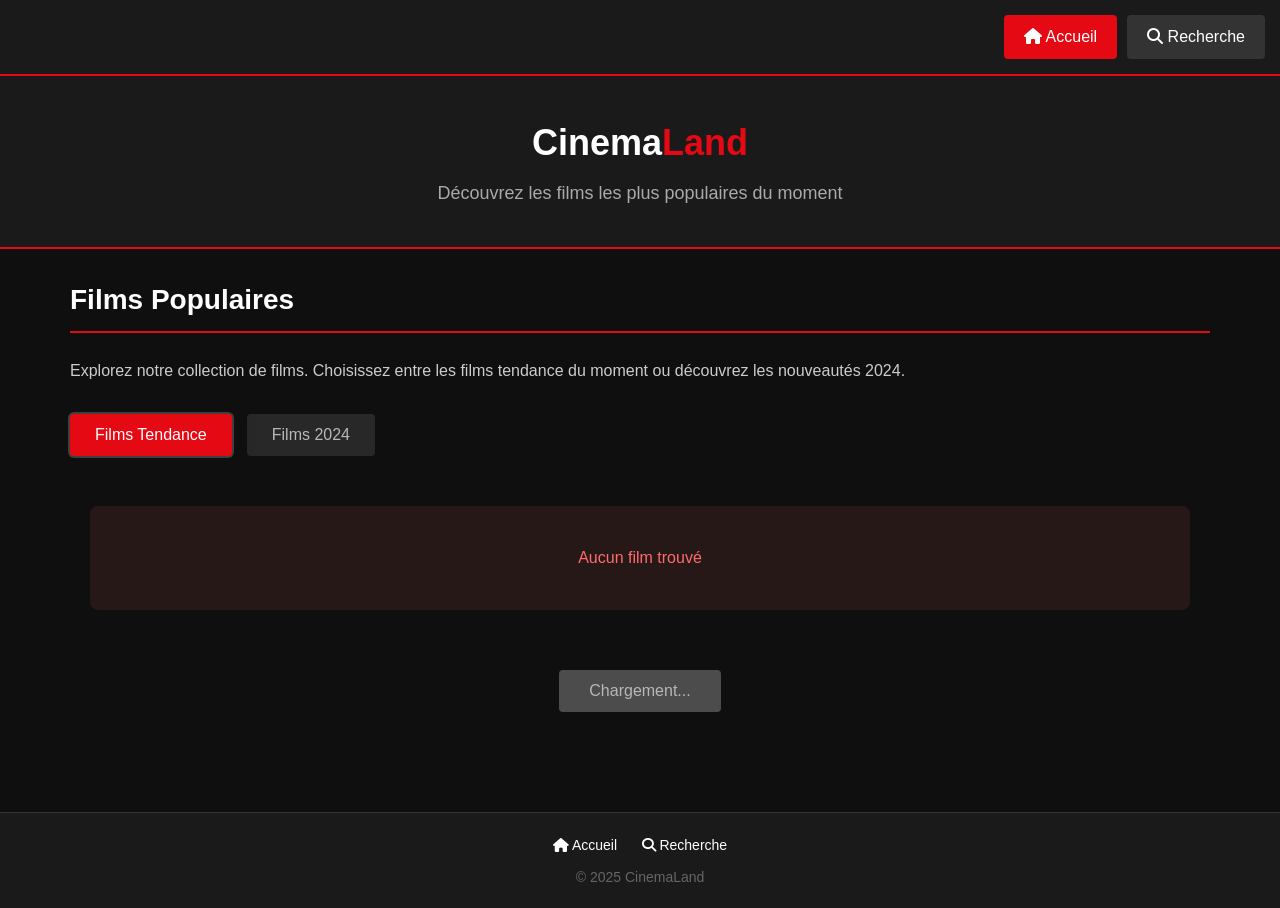
<file: index.html>
<!DOCTYPE html>
<html lang="fr">
<head>
    <meta charset="UTF-8">
    <meta name="viewport" content="width=device-width, initial-scale=1.0">
    <title>CinemaLand</title>
    <link rel="stylesheet" href="https://cdnjs.cloudflare.com/ajax/libs/font-awesome/6.4.0/css/all.min.css">
    <link rel="stylesheet" href="CSS/index.css">
</head>
<body>
    <nav class="top-nav">
        <a href="index.html" class="nav-btn active">
            <i class="fas fa-home"></i> Accueil
        </a>
        <a href="search.html" class="nav-btn">
            <i class="fas fa-search"></i> Recherche
        </a>
    </nav>

    <header>
        <h1>Cinema<span class="netflix-red">Land</span></h1>
        <p>Découvrez les films les plus populaires du moment</p>
    </header>

    <main>
        <section>
            <h2 class="section-title">Films Populaires</h2>
            <p class="description-text">
                Explorez notre collection de films. Choisissez entre les films tendance du moment ou découvrez les nouveautés 2024.
            </p>
            
            <div id="filtre-container-placeholder"></div>
            
            <div id="movies-2024" class="films-container">
            </div>
            
            <div class="btn-container">
                <button id="btn-charger-plus" class="btn-charger">
                    <i class="fas fa-plus"></i> Charger plus de films
                </button>
            </div>
        </section>
    </main>

    <footer>
        <div class="footer-links">
            <a href="index.html"><i class="fas fa-home"></i> Accueil</a>
            <a href="search.html"><i class="fas fa-search"></i> Recherche</a>
        </div>
        <p>© 2025 CinemaLand</p>
    </footer>
    
    <script src="secrets.js"></script>
    <script src="JS/cache.js"></script>
    <script src="JS/index.js"></script>
</body>
</html>
</file>
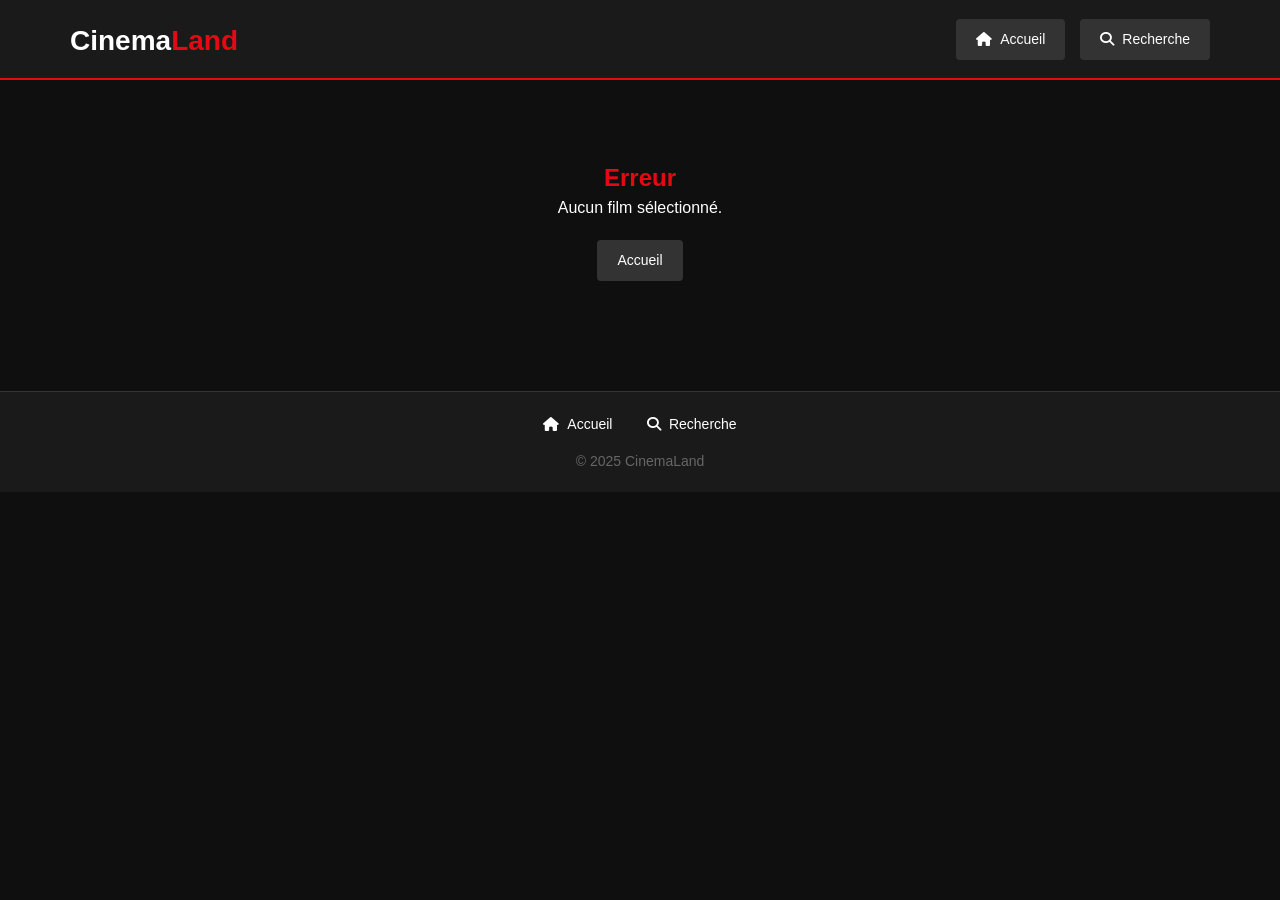
<file: movie.html>
<!DOCTYPE html>
<html lang="fr">
<head>
    <meta charset="UTF-8">
    <meta name="viewport" content="width=device-width, initial-scale=1.0">
    <title>CinemaLand</title>
    <link rel="stylesheet" href="https://cdnjs.cloudflare.com/ajax/libs/font-awesome/6.4.0/css/all.min.css">
    <link rel="stylesheet" href="CSS/movie.css">
</head>
<body>
    <header>
        <div class="header-container">
            <h1><a href="index.html">Cinema<span>Land</span></a></h1>
            <nav>
                <a href="index.html"><i class="fas fa-home"></i> Accueil</a>
                <a href="search.html"><i class="fas fa-search"></i> Recherche</a>
            </nav>
        </div>
    </header>

    <main>
        <div class="movie-header">
            <div class="movie-poster-box">
                <img id="movie-poster" src="" alt="Poster du film" class="movie-poster">
            </div>
            <div class="movie-main-info">
                <h1 id="movie-title">Chargement...</h1>
                <div class="movie-basics">
                    <span id="movie-year"></span>
                    <span id="movie-runtime"></span>
                    <span id="movie-rating"></span>
                </div>
                <div class="movie-genres" id="movie-genres"></div>
                <a href="index.html" class="back-btn">
                    <i class="fas fa-arrow-left"></i> Retour aux films
                </a>
            </div>
        </div>

        <div class="movie-content">
            <div class="content-box">
                <h2></i> Synopsis</h2>
                <p id="movie-overview" class="movie-summary">Chargement du synopsis...</p>
            </div>

            <div class="content-box">
                <h2></i> Informations</h2>
                <div class="info-list">
                    <div class="info-line">
                        <strong>Date de sortie</strong>
                        <span id="movie-release-date">Chargement...</span>
                    </div>
                    <div class="info-line">
                        <strong>Durée</strong>
                        <span id="movie-duration">Chargement...</span>
                    </div>
                    <div class="info-line">
                        <strong>Statut</strong>
                        <span id="movie-status">Chargement...</span>
                    </div>
                    <div class="info-line">
                        <strong>Langue originale</strong>
                        <span id="movie-language">Chargement...</span>
                    </div>
                </div>
            </div>

            <div class="content-box">
                <h2></i> Casting</h2>
                <div class="cast-list" id="movie-cast">
                </div>
            </div>

            <div class="content-box">
                <h2></i> Notes</h2>
                <div class="notes-box">
                    <div class="note-item">
                        <h3>Note moyenne</h3>
                        <p id="movie-vote-average">-</p>
                    </div>
                    <div class="note-item">
                        <h3>Nombre de votes</h3>
                        <p id="movie-vote-count">0</p>
                    </div>
                </div>
            </div>

            <div class="content-box" id="dvd-section" style="display: none;">
                <h2></i> Sortie DVD/Blu-ray</h2>
                <div class="dvd-box">
                    <p id="movie-dvd-date">Date non disponible</p>
                    <p class="small-text">Date de sortie en format physique</p>
                </div>
            </div>
        </div>
    </main>

    <footer>
        <div class="footer-links">
            <a href="index.html"><i class="fas fa-home"></i> Accueil</a>
            <a href="search.html"><i class="fas fa-search"></i> Recherche</a>
        </div>
        <p>© 2025 CinemaLand</p>
    </footer>

    <script src="secrets.js"></script>
    <script src="JS/cache.js"></script>
    <script src="JS/movie.js"></script>
</body>
</html>
</file>
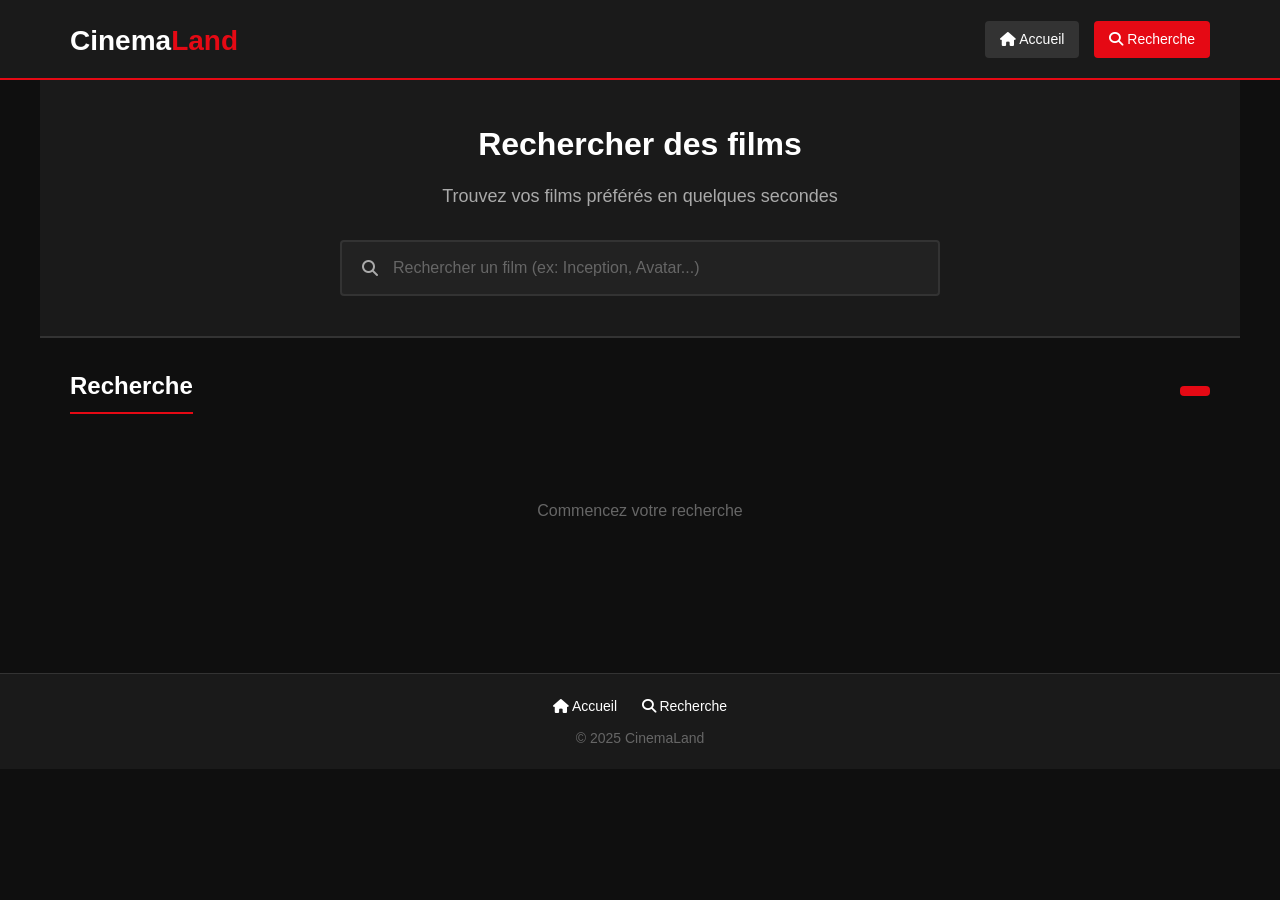
<file: search.html>
<!DOCTYPE html>
<html lang="fr">
<head>
    <meta charset="UTF-8">
    <meta name="viewport" content="width=device-width, initial-scale=1.0">
    <title>CinemaLand</title>
    <link rel="stylesheet" href="CSS/search.css">
    <link rel="stylesheet" href="https://cdnjs.cloudflare.com/ajax/libs/font-awesome/6.4.0/css/all.min.css">
</head>
<body>
    <header>
        <div class="header-container">
            <h1><a href="index.html">Cinema<span>Land</span></a></h1>
            <nav>
                <a href="index.html"><i class="fas fa-home"></i> Accueil</a>
                <a href="search.html" class="active"><i class="fas fa-search"></i> Recherche</a>
            </nav>
        </div>
    </header>

    <main>
        <section class="hero-section">
            <div class="hero-content">
                <h2>Rechercher des films</h2>
                <p>Trouvez vos films préférés en quelques secondes</p>
                
                <div class="search-container">
                    <div class="search-box">
                        <i class="fas fa-search"></i>
                        <input 
                            type="text" 
                            id="search-input" 
                            placeholder="Rechercher un film (ex: Inception, Avatar...)" 
                            autocomplete="off"
                        >
                        <button id="clear-search" class="clear-btn" style="display: none;">
                            <i class="fas fa-times"></i>
                        </button>
                    </div>
                </div>
            </div>
        </section>

        <section class="results-section">
            <div class="section-header">
                <h3 id="results-title">Résultats de recherche</h3>
                <div class="results-count" id="results-count"></div>
            </div>
            
            <div id="search-results" class="films-container">
                <div class="no-results">
                    <i class="fas fa-film"></i>
                    <h4>Commencez votre recherche</h4>
                    <p>Utilisez la barre de recherche ci-dessus pour trouver des films</p>
                </div>
            </div>
            
            <div class="btn-container" id="load-more-container" style="display: none;">
                <button id="btn-load-more" class="btn-load-more">
                    <i class="fas fa-plus"></i> Charger plus de résultats
                </button>
            </div>
        </section>
    </main>

    <footer>
        <div class="footer-content">
            <div class="footer-links">
                <a href="index.html"><i class="fas fa-home"></i> Accueil</a>
                <a href="search.html"><i class="fas fa-search"></i> Recherche</a>
            </div>
            <div class="footer-bottom">
                <p>© 2025 CinemaLand</p>
            </div>
        </div>
    </footer>

    <script src="secrets.js"></script>
    <script src="JS/cache.js"></script>
    <script src="JS/search.js"></script>
</body>
</html>
</file>
<file: CSS/index.css>
* {
    margin: 0;
    padding: 0;
    box-sizing: border-box;
}

body {
    font-family: Arial, sans-serif;
    background: #0f0f0f;
    color: white;
    line-height: 1.5;
    min-height: 100vh;
}

.top-nav {
    display: flex;
    justify-content: flex-end;
    padding: 15px;
    background: #1a1a1a;
    border-bottom: 2px solid #e50914;
}

.nav-btn {
    color: white;
    text-decoration: none;
    padding: 10px 20px;
    margin-left: 10px;
    background: #333;
    border-radius: 4px;
    font-weight: 500;
    transition: background 0.3s;
}

.nav-btn:hover {
    background: #e50914;
}

.nav-btn.active {
    background: #e50914;
}

header {
    padding: 40px 30px;
    background: #1a1a1a;
    text-align: center;
    border-bottom: 2px solid #e50914;
}

header h1 {
    font-size: 36px;
    margin-bottom: 10px;
    color: white;
}

header h1 .netflix-red {
    color: #e50914;
}

header p {
    color: #aaa;
    font-size: 18px;
}

main {
    padding: 30px;
    max-width: 1200px;
    margin: 0 auto;
}

.section-title {
    color: white;
    margin-bottom: 25px;
    border-bottom: 2px solid #e50914;
    padding-bottom: 10px;
    font-size: 28px;
}

.description-text {
    color: #ccc;
    margin-bottom: 30px;
    line-height: 1.6;
}

.filtre-container {
    display: flex;
    gap: 15px;
    margin-bottom: 30px;
    flex-wrap: wrap;
}

.btn-filtre {
    padding: 12px 25px;
    border: none;
    border-radius: 4px;
    font-size: 16px;
    font-weight: 500;
    cursor: pointer;
    transition: all 0.3s;
    display: flex;
    align-items: center;
    gap: 8px;
}

.btn-filtre-tendance {
    background: #e50914;
    color: white;
}

.btn-filtre-2024 {
    background: #1e90ff;
    color: white;
}

.btn-filtre:hover {
    opacity: 0.9;
    transform: translateY(-2px);
}

.btn-filtre.btn-active {
    box-shadow: 0 0 0 2px rgba(255, 255, 255, 0.2);
}

.btn-filtre.btn-inactive {
    background: #333;
    opacity: 0.7;
}

.films-container {
    display: grid;
    grid-template-columns: repeat(auto-fill, minmax(220px, 1fr));
    gap: 20px;
    margin: 30px 0;
}

.film {
    background: #1a1a1a;
    border-radius: 8px;
    overflow: hidden;
    transition: transform 0.3s;
    border: 1px solid #333;
}

.film:hover {
    transform: translateY(-5px);
    border-color: #e50914;
}

.film-img {
    width: 100%;
    height: 330px;
    object-fit: cover;
    display: block;
}

.film-overlay {
    padding: 15px;
}

.film-title {
    font-size: 16px;
    font-weight: 600;
    margin-bottom: 8px;
    color: white;
    line-height: 1.3;
}

.film-meta {
    color: #aaa;
    font-size: 14px;
    margin-bottom: 10px;
    display: flex;
    align-items: center;
    gap: 10px;
}

.film-rating {
    background: rgba(245, 197, 24, 0.2);
    color: #f5c518;
    padding: 2px 8px;
    border-radius: 4px;
    font-weight: bold;
}

.film-plot {
    color: #ccc;
    font-size: 14px;
    line-height: 1.4;
    margin-bottom: 15px;
    max-height: 60px;
    overflow: hidden;
}

.film-link {
    display: inline-flex;
    align-items: center;
    gap: 8px;
    background: #e50914;
    color: white;
    padding: 8px 16px;
    border-radius: 4px;
    text-decoration: none;
    font-weight: 500;
    font-size: 14px;
    transition: background 0.3s;
}

.film-link:hover {
    background: #ff2e2e;
}

.btn-container {
    text-align: center;
    margin: 40px 0;
}

.btn-charger {
    background: #e50914;
    color: white;
    border: none;
    padding: 12px 30px;
    font-size: 16px;
    border-radius: 4px;
    cursor: pointer;
    transition: background 0.3s;
    font-weight: 500;
    display: inline-flex;
    align-items: center;
    gap: 10px;
}

.btn-charger:hover:not(:disabled) {
    background: #ff2e2e;
}

.btn-charger:disabled {
    background: #666;
    cursor: not-allowed;
    opacity: 0.7;
}

.loading {
    grid-column: 1 / -1;
    text-align: center;
    padding: 40px;
    color: #aaa;
}

.loading-spinner {
    color: #e50914;
    font-size: 24px;
    margin-bottom: 15px;
}

.loading-text {
    color: #aaa;
    font-size: 16px;
}

.end-message {
    grid-column: 1 / -1;
    text-align: center;
    padding: 40px;
    color: #666;
    font-size: 16px;
}

.error-message {
    grid-column: 1 / -1;
    text-align: center;
    padding: 40px;
    color: #ff6b6b;
    font-size: 16px;
    background: rgba(255, 107, 107, 0.1);
    border-radius: 8px;
    margin: 20px;
}

footer {
    text-align: center;
    padding: 20px;
    background: #1a1a1a;
    border-top: 1px solid #333;
    margin-top: 30px;
}

.footer-links {
    margin-bottom: 10px;
}

.footer-links a {
    color: white;
    text-decoration: none;
    margin: 0 10px;
    font-size: 14px;
}

.footer-links a:hover {
    color: #e50914;
}

footer p {
    color: #666;
    font-size: 14px;
}

@media (max-width: 768px) {
    .films-container {
        grid-template-columns: repeat(auto-fill, minmax(180px, 1fr));
        gap: 15px;
    }
    
    header, main {
        padding: 20px;
    }
    
    .film-img {
        height: 270px;
    }
}

@media (max-width: 480px) {
    .films-container {
        grid-template-columns: repeat(2, 1fr);
    }
    
    .film-img {
        height: 220px;
    }
    
    .top-nav {
        justify-content: center;
    }
    
    .nav-btn {
        margin: 0 5px;
        padding: 8px 15px;
        font-size: 14px;
    }
}
.loading {
    text-align: center;
    padding: 40px;
    color: #aaa;
}

.loading::after {
    content: '...';
    animation: dots 1.5s infinite;
}

@keyframes dots {
    0%, 20% { content: '.'; }
    40% { content: '..'; }
    60%, 100% { content: '...'; }
}
</file>
<file: CSS/movie.css>
* {
    margin: 0;
    padding: 0;
    box-sizing: border-box;
}

body {
    font-family: Arial, sans-serif;
    background: #0f0f0f;
    color: white;
    line-height: 1.5;
    min-height: 100vh;
}

/* Header avec logo - comme les autres pages */
header {
    background: #1a1a1a;
    border-bottom: 2px solid #e50914;
}

.header-container {
    display: flex;
    justify-content: space-between;
    align-items: center;
    padding: 15px 30px;
    max-width: 1200px;
    margin: 0 auto;
}

h1 a {
    font-size: 28px;
    color: white;
    text-decoration: none;
    font-weight: bold;
}

h1 a span {
    color: #e50914;
}

nav {
    display: flex;
    gap: 15px;
}

nav a {
    color: white;
    text-decoration: none;
    padding: 10px 20px;
    background: #333;
    border-radius: 4px;
    font-size: 14px;
    transition: background 0.3s;
    display: flex;
    align-items: center;
    gap: 8px;
}

nav a:hover {
    background: #e50914;
}

nav a.active {
    background: #e50914;
}

/* Main content */
main {
    max-width: 1200px;
    margin: 0 auto;
    padding: 30px;
}

.movie-header {
    display: flex;
    padding: 30px;
    background: #1a1a1a;
    border-bottom: 2px solid #e50914;
    margin-bottom: 30px;
    border-radius: 8px;
}

.movie-poster-box {
    margin-right: 30px;
}

.movie-poster {
    width: 280px;
    height: 420px;
    object-fit: cover;
    border-radius: 8px;
    box-shadow: 0 4px 15px rgba(0, 0, 0, 0.5);
}

.movie-main-info {
    flex: 1;
}

.movie-main-info h1 {
    font-size: 32px;
    margin-bottom: 15px;
    color: white;
}

.movie-basics {
    display: flex;
    gap: 20px;
    margin-bottom: 15px;
    color: #aaa;
    font-size: 16px;
}

.movie-genres {
    display: flex;
    gap: 10px;
    margin-bottom: 20px;
    flex-wrap: wrap;
}

.genre-tag {
    background: #e50914;
    color: white;
    padding: 6px 15px;
    border-radius: 4px;
    font-size: 14px;
    font-weight: 500;
}

.back-btn {
    display: inline-flex;
    align-items: center;
    gap: 8px;
    background: #333;
    color: white;
    padding: 10px 20px;
    text-decoration: none;
    border-radius: 4px;
    margin-top: 20px;
    transition: background 0.3s;
    font-size: 14px;
}

.back-btn:hover {
    background: #e50914;
}

.movie-content {
    padding: 0;
}

.content-box {
    background: #1a1a1a;
    padding: 25px;
    margin-bottom: 25px;
    border-radius: 8px;
    border: 1px solid #333;
}

.content-box h2 {
    color: white;
    margin-bottom: 20px;
    border-bottom: 2px solid #e50914;
    padding-bottom: 10px;
    font-size: 24px;
}

.movie-summary {
    color: #ccc;
    line-height: 1.6;
    font-size: 16px;
}

.info-list {
    display: grid;
    grid-template-columns: repeat(auto-fill, minmax(250px, 1fr));
    gap: 15px;
}

.info-line {
    padding: 15px;
    background: #222;
    border-radius: 4px;
    border-left: 3px solid #e50914;
}

.info-line strong {
    color: white;
    display: block;
    margin-bottom: 8px;
    font-size: 15px;
}

.info-line span {
    color: #aaa;
    font-size: 14px;
}

.cast-list {
    display: grid;
    grid-template-columns: repeat(auto-fill, minmax(160px, 1fr));
    gap: 20px;
}

.cast-item {
    background: #222;
    border-radius: 8px;
    overflow: hidden;
    transition: transform 0.3s;
    border: 1px solid #333;
}

.cast-item:hover {
    transform: translateY(-5px);
    border-color: #e50914;
}

.cast-photo {
    width: 100%;
    height: 200px;
    object-fit: cover;
}

.cast-info {
    padding: 15px;
}

.cast-name {
    font-weight: bold;
    color: white;
    margin-bottom: 5px;
    font-size: 15px;
}

.cast-role {
    color: #aaa;
    font-size: 13px;
    line-height: 1.4;
}

.notes-box {
    display: grid;
    grid-template-columns: repeat(auto-fit, minmax(200px, 1fr));
    gap: 20px;
}

.note-item {
    background: #222;
    padding: 20px;
    border-radius: 8px;
    text-align: center;
    border: 1px solid #333;
}

.note-item h3 {
    color: white;
    margin-bottom: 15px;
    font-size: 18px;
    border-bottom: 1px solid #e50914;
    padding-bottom: 8px;
}

.note-item p {
    color: #f5c518;
    font-size: 28px;
    font-weight: bold;
}

.dvd-box {
    background: #222;
    padding: 20px;
    border-radius: 8px;
    border: 1px solid #333;
}

.dvd-box p {
    color: white;
    margin-bottom: 5px;
    font-size: 18px;
}

.small-text {
    color: #aaa;
    font-size: 14px;
}

footer {
    text-align: center;
    padding: 20px;
    background: #1a1a1a;
    border-top: 1px solid #333;
    margin-top: 30px;
}

.footer-links {
    margin-bottom: 15px;
}

.footer-links a {
    color: white;
    text-decoration: none;
    margin: 0 15px;
    font-size: 14px;
    display: inline-flex;
    align-items: center;
    gap: 8px;
}

.footer-links a:hover {
    color: #e50914;
}

footer p {
    color: #666;
    font-size: 14px;
}

@media (max-width: 768px) {
    .movie-header {
        flex-direction: column;
        padding: 20px;
    }
    
    .movie-poster-box {
        margin-right: 0;
        margin-bottom: 20px;
        text-align: center;
    }
    
    .movie-poster {
        width: 220px;
        height: 330px;
    }
    
    .header-container {
        flex-direction: column;
        gap: 15px;
        padding: 15px;
    }
    
    nav {
        justify-content: center;
        width: 100%;
    }
    
    .cast-list {
        grid-template-columns: repeat(auto-fill, minmax(140px, 1fr));
        gap: 15px;
    }
}

@media (max-width: 480px) {
    .movie-header {
        padding: 15px;
    }
    
    .movie-poster {
        width: 180px;
        height: 270px;
    }
    
    .movie-main-info h1 {
        font-size: 24px;
    }
    
    .content-box {
        padding: 15px;
    }
    
    .cast-list {
        grid-template-columns: repeat(2, 1fr);
    }
    
    nav a {
        padding: 8px 12px;
        font-size: 13px;
    }
}
.loading {
    text-align: center;
    padding: 40px;
    color: #aaa;
}

.loading::after {
    content: '...';
    animation: dots 1.5s infinite;
}

@keyframes dots {
    0%, 20% { content: '.'; }
    40% { content: '..'; }
    60%, 100% { content: '...'; }
}
</file>
<file: CSS/search.css>
* {
    margin: 0;
    padding: 0;
    box-sizing: border-box;
}

body {
    font-family: Arial, sans-serif;
    background: #0f0f0f;
    color: white;
    line-height: 1.5;
    min-height: 100vh;
}

header {
    background: #1a1a1a;
    border-bottom: 2px solid #e50914;
}

.header-container {
    display: flex;
    justify-content: space-between;
    align-items: center;
    padding: 15px 30px;
    max-width: 1200px;
    margin: 0 auto;
}

h1 a {
    font-size: 28px;
    color: white;
    text-decoration: none;
    font-weight: bold;
}

h1 a span {
    color: #e50914;
}

nav {
    display: flex;
    gap: 15px;
}

nav a {
    color: white;
    text-decoration: none;
    padding: 8px 15px;
    background: #333;
    border-radius: 4px;
    font-size: 14px;
    transition: background 0.3s;
}

nav a:hover {
    background: #e50914;
}

nav a.active {
    background: #e50914;
}

main {
    max-width: 1200px;
    margin: 0 auto;
}

.hero-section {
    padding: 40px 30px;
    text-align: center;
    background: #1a1a1a;
    margin-bottom: 30px;
    border-bottom: 2px solid #333;
}

.hero-content h2 {
    font-size: 32px;
    margin-bottom: 15px;
    color: white;
}

.hero-content p {
    color: #aaa;
    font-size: 18px;
    margin-bottom: 30px;
}

.search-container {
    max-width: 600px;
    margin: 0 auto;
}

.search-box {
    position: relative;
    display: flex;
    align-items: center;
    background: #222;
    border-radius: 4px;
    padding: 5px;
    border: 2px solid #333;
}

.search-box:focus-within {
    border-color: #e50914;
}

.search-box i {
    color: #aaa;
    margin: 0 15px;
    font-size: 16px;
}

#search-input {
    flex: 1;
    background: transparent;
    border: none;
    color: white;
    font-size: 16px;
    padding: 12px 0;
    outline: none;
}

#search-input::placeholder {
    color: #666;
}

.clear-btn {
    background: #333;
    border: none;
    color: #aaa;
    width: 30px;
    height: 30px;
    border-radius: 50%;
    display: flex;
    align-items: center;
    justify-content: center;
    cursor: pointer;
    margin-right: 10px;
}

.clear-btn:hover {
    background: #444;
    color: white;
}

.results-section {
    padding: 0 30px 30px;
}

.section-header {
    display: flex;
    justify-content: space-between;
    align-items: center;
    margin-bottom: 25px;
    flex-wrap: wrap;
    gap: 15px;
}

.section-header h3 {
    font-size: 24px;
    color: white;
    border-bottom: 2px solid #e50914;
    padding-bottom: 8px;
}

.results-count {
    background: #e50914;
    color: white;
    padding: 5px 15px;
    border-radius: 4px;
    font-size: 14px;
    font-weight: 500;
}

.films-container {
    display: grid;
    grid-template-columns: repeat(auto-fill, minmax(220px, 1fr));
    gap: 20px;
    margin-bottom: 30px;
}

.film-card {
    background: #1a1a1a;
    border-radius: 8px;
    overflow: hidden;
    transition: transform 0.3s;
    border: 1px solid #333;
}

.film-card:hover {
    transform: translateY(-5px);
    border-color: #e50914;
}

.film-poster {
    width: 100%;
    height: 330px;
    object-fit: cover;
    display: block;
}

.film-overlay {
    padding: 15px;
}

.film-title {
    font-size: 16px;
    font-weight: 600;
    margin-bottom: 8px;
    color: white;
    line-height: 1.3;
}

.film-meta {
    color: #aaa;
    font-size: 14px;
    margin-bottom: 10px;
    display: flex;
    align-items: center;
    gap: 10px;
}

.film-plot {
    color: #ccc;
    font-size: 14px;
    line-height: 1.4;
    margin-bottom: 15px;
    max-height: 60px;
    overflow: hidden;
}

.film-link {
    display: inline-flex;
    align-items: center;
    gap: 8px;
    background: #e50914;
    color: white;
    padding: 8px 16px;
    border-radius: 4px;
    text-decoration: none;
    font-weight: 500;
    font-size: 14px;
    transition: background 0.3s;
}

.film-link:hover {
    background: #ff2e2e;
}

.no-results {
    grid-column: 1 / -1;
    text-align: center;
    padding: 60px 20px;
    color: #666;
}

.no-results i {
    font-size: 48px;
    margin-bottom: 20px;
    color: #333;
}

.no-results h4 {
    font-size: 20px;
    margin-bottom: 10px;
    color: #aaa;
}

.no-results p {
    color: #666;
}

.loading-results {
    grid-column: 1 / -1;
    text-align: center;
    padding: 40px;
    color: #aaa;
}

.loading-spinner {
    color: #e50914;
    font-size: 24px;
    margin-bottom: 15px;
}

.loading-text {
    color: #aaa;
    font-size: 16px;
}

.btn-container {
    text-align: center;
    margin: 40px 0;
}

.btn-load-more {
    background: #e50914;
    color: white;
    border: none;
    padding: 12px 30px;
    font-size: 16px;
    border-radius: 4px;
    cursor: pointer;
    transition: background 0.3s;
    font-weight: 500;
    display: inline-flex;
    align-items: center;
    gap: 10px;
}

.btn-load-more:hover:not(:disabled) {
    background: #ff2e2e;
}

.btn-load-more:disabled {
    background: #666;
    cursor: not-allowed;
    opacity: 0.7;
}

footer {
    text-align: center;
    padding: 20px;
    background: #1a1a1a;
    border-top: 1px solid #333;
    margin-top: 30px;
}

.footer-content {
    max-width: 1200px;
    margin: 0 auto;
}

.footer-links {
    margin-bottom: 10px;
}

.footer-links a {
    color: white;
    text-decoration: none;
    margin: 0 10px;
    font-size: 14px;
}

.footer-links a:hover {
    color: #e50914;
}

.footer-bottom p {
    color: #666;
    font-size: 14px;
}

@media (max-width: 768px) {
    .films-container {
        grid-template-columns: repeat(auto-fill, minmax(180px, 1fr));
        gap: 15px;
    }
    
    .hero-section,
    .results-section {
        padding: 20px;
    }
    
    .film-poster {
        height: 270px;
    }
    
    .header-container {
        flex-direction: column;
        gap: 15px;
        padding: 15px;
    }
}

@media (max-width: 480px) {
    .films-container {
        grid-template-columns: repeat(2, 1fr);
    }
    
    .film-poster {
        height: 220px;
    }
    
    nav {
        justify-content: center;
        width: 100%;
    }
    
    nav a {
        padding: 8px 12px;
        font-size: 13px;
    }
}
.loading {
    text-align: center;
    padding: 40px;
    color: #aaa;
}

.loading::after {
    content: '...';
    animation: dots 1.5s infinite;
}

@keyframes dots {
    0%, 20% { content: '.'; }
    40% { content: '..'; }
    60%, 100% { content: '...'; }
}
</file>
